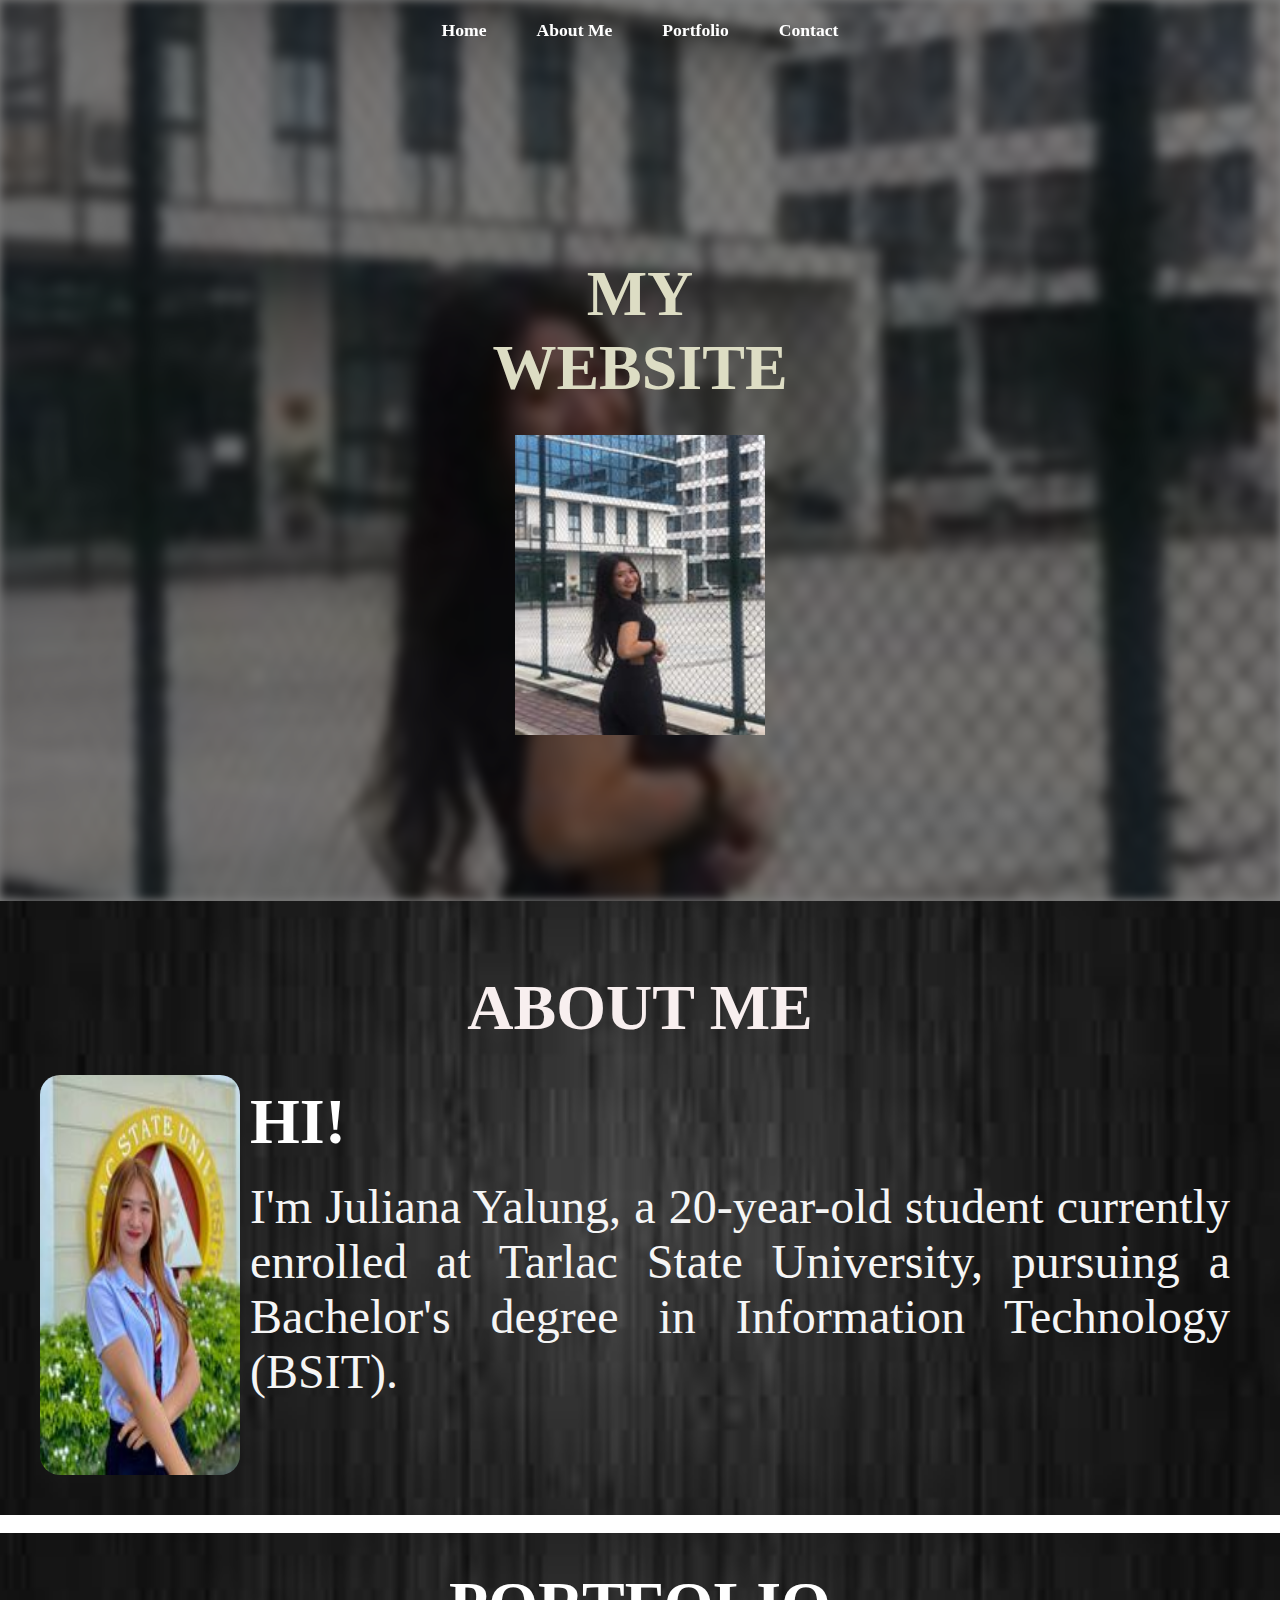
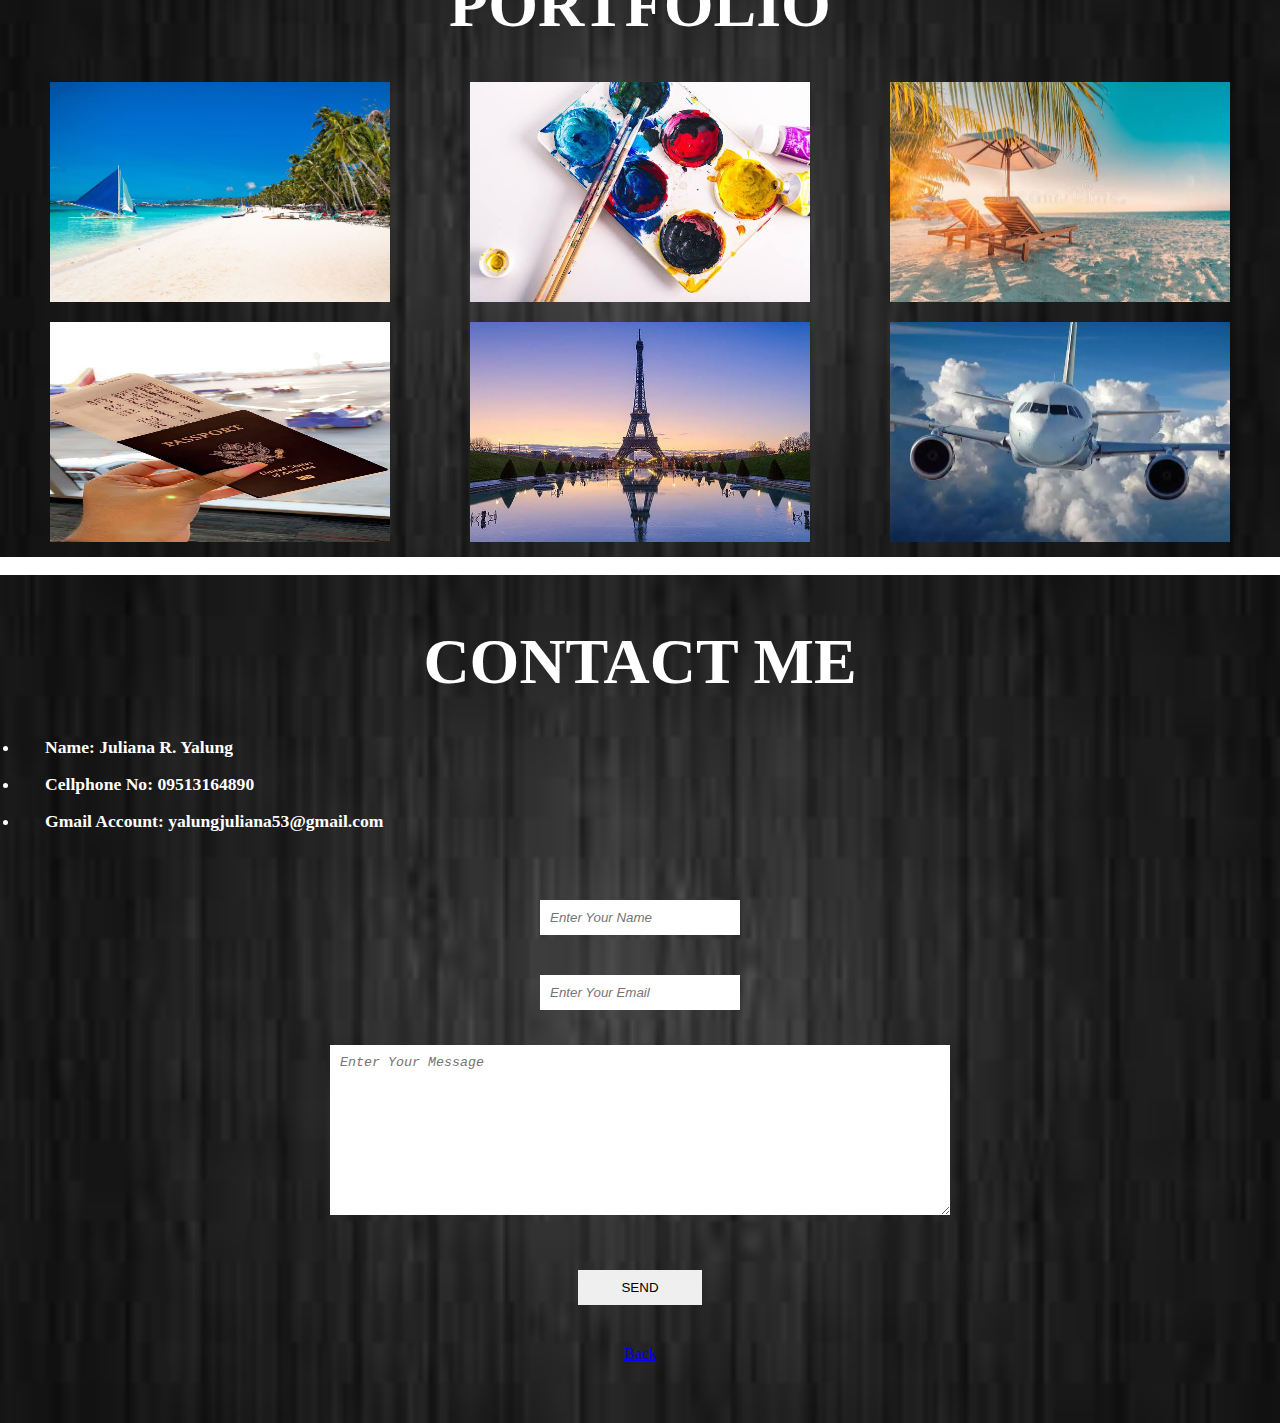
<file: Yalung/html/index.html>
<!DOCTYPE html>
<html lang="en">
<head>
    <meta charset="UTF-8">
    <meta name="viewport" content="width=device-width, initial-scale=1.0">
    <title>MY PORTFOLIO</title>
    <link rel="stylesheet" href="../css/style.css">
</head>

<body>
    <nav class="navbar">
    <ul>
        <li><a href="#Home" >Home</a></li>
        <li><a href="#about" >About Me</a></li>
        <li><a href="#Portfolio" >Portfolio</a></li>
        <li><a href="#Contact" >Contact</a></li>
    </ul>
    </nav>
     

    <section id="Home">
        <div class="main">
           <h1 class="headings">MY<br>WEBSITE</h1>
           <img src="../images/imgaes/2_n.jpg">
           
        </div>
    </section>
       
    <section id="about">
        <h1 class="headings">ABOUT ME</h1>
       
        <div id="pic">
            <img src="../images/imgaes/1_n (2).jpg" alt="">
            <div id="intro">
                <h2>HI!</h2>
                <p>I'm Juliana Yalung, a 20-year-old student currently enrolled at Tarlac State University, pursuing a Bachelor's degree in Information Technology (BSIT).</p>
            </div>
        </div>
    </section>


     <br>
    <section id="Portfolio">
        <h1 class="headings">PORTFOLIO</h1>
        <div class="gallery">
            <img src="../images/imgaes/jul.jpg" alt="">
            <img src="../images/imgaes/Julssss.png"alt="">
            <img src="../images/imgaes/Julss.png" alt="">
            <img src="../images/imgaes/Juls.png" alt="">
            <img src="../images/imgaes/Juliana1.png" alt="">
            <img src="../images/imgaes/Juliana.png" alt="">
        </div>
    </section>


    <br>
    <section id="Contact">
        <h1 class="headings">CONTACT ME</h1>
        <ul>
            <li>Name: Juliana R. Yalung</li>
            <li>Cellphone No: 09513164890</li> 
            <li>Gmail Account: yalungjuliana53@gmail.com</li>
        </ul>
    
            <form action="" class="form">
                <input type="text" name="name" class="input" placeholder="Enter Your Name">
                <input type="email" name="email" class="input" placeholder="Enter Your Email">
                <textarea name="msg" id="msg" cols="30" rows="10" placeholder="Enter Your Message"></textarea>
                <input type="submit" value="SEND"  ID="send"> 
                <div class="button">
                    <a href="/Cos/homepage.html" class="back-button">Back</a>
                </div>
    </section>





<script src="../main.js/main.js"></script>
        
</body>
</html>
</file>
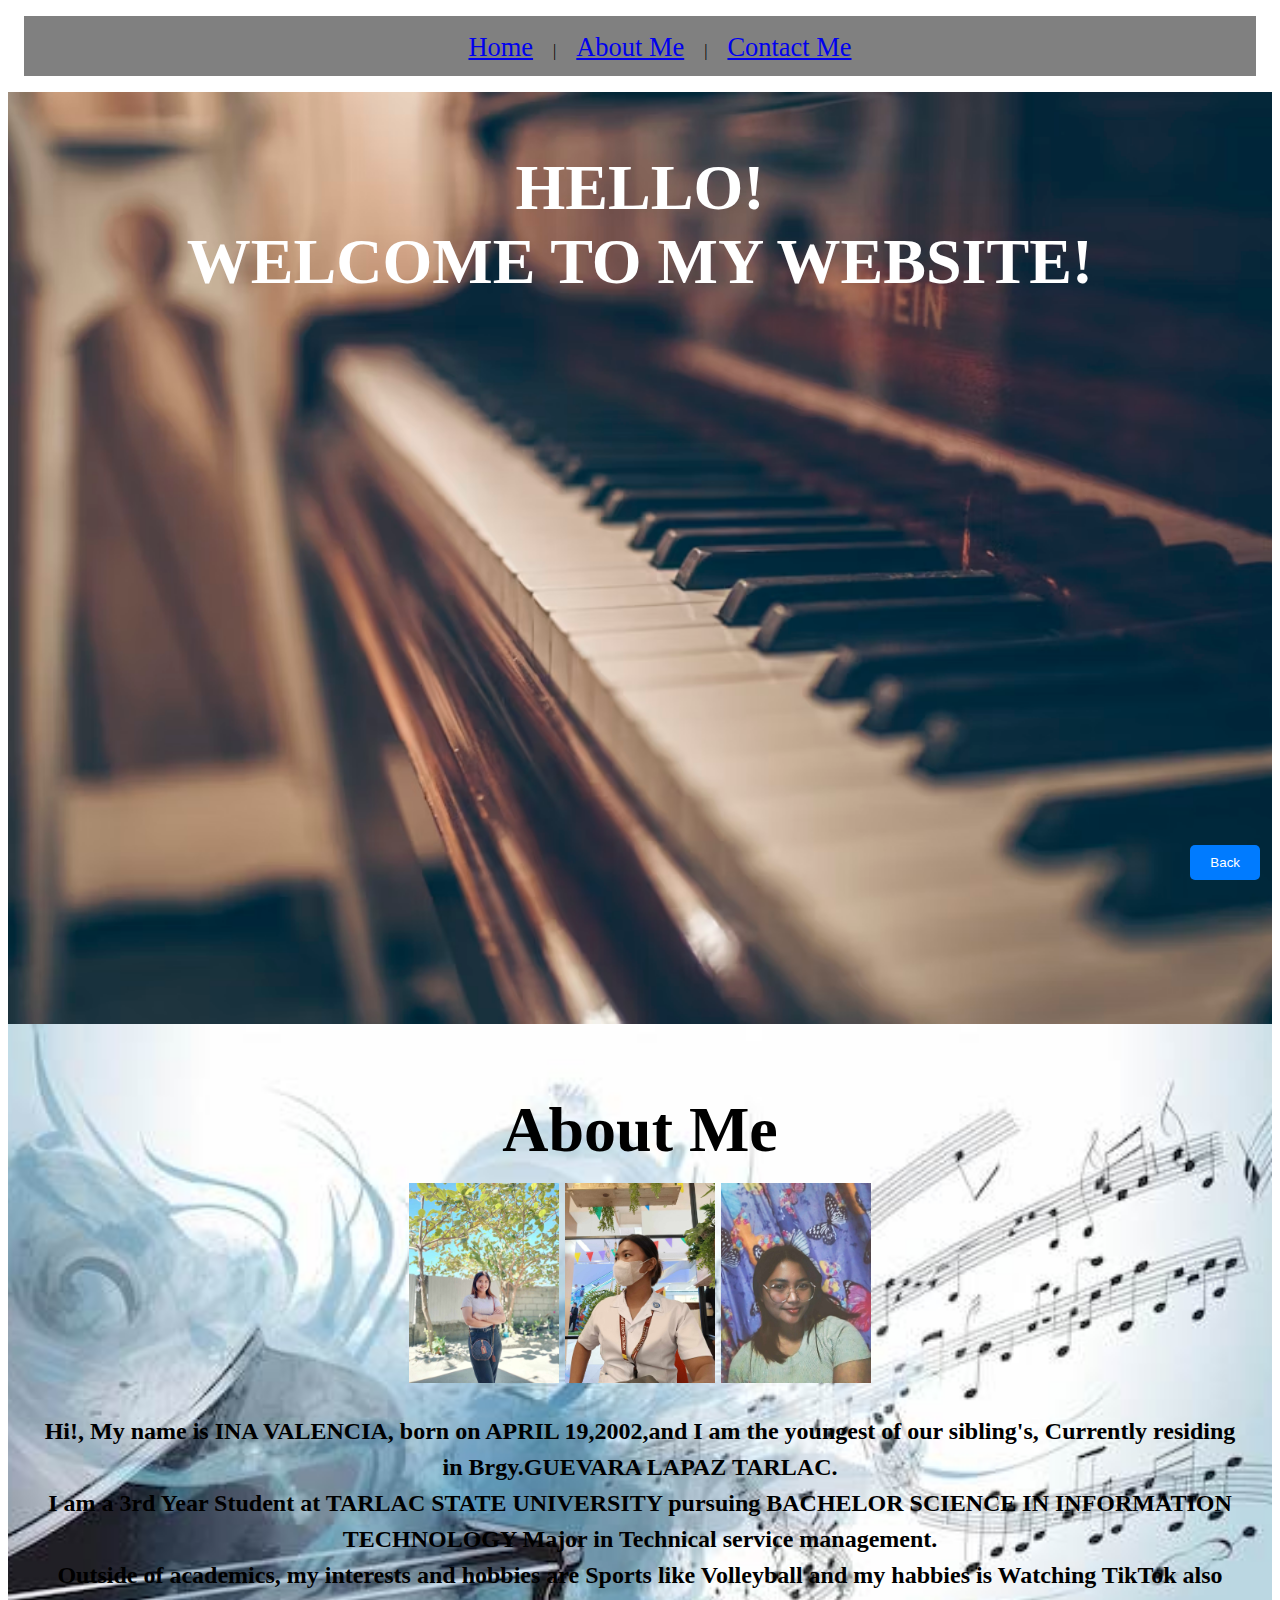
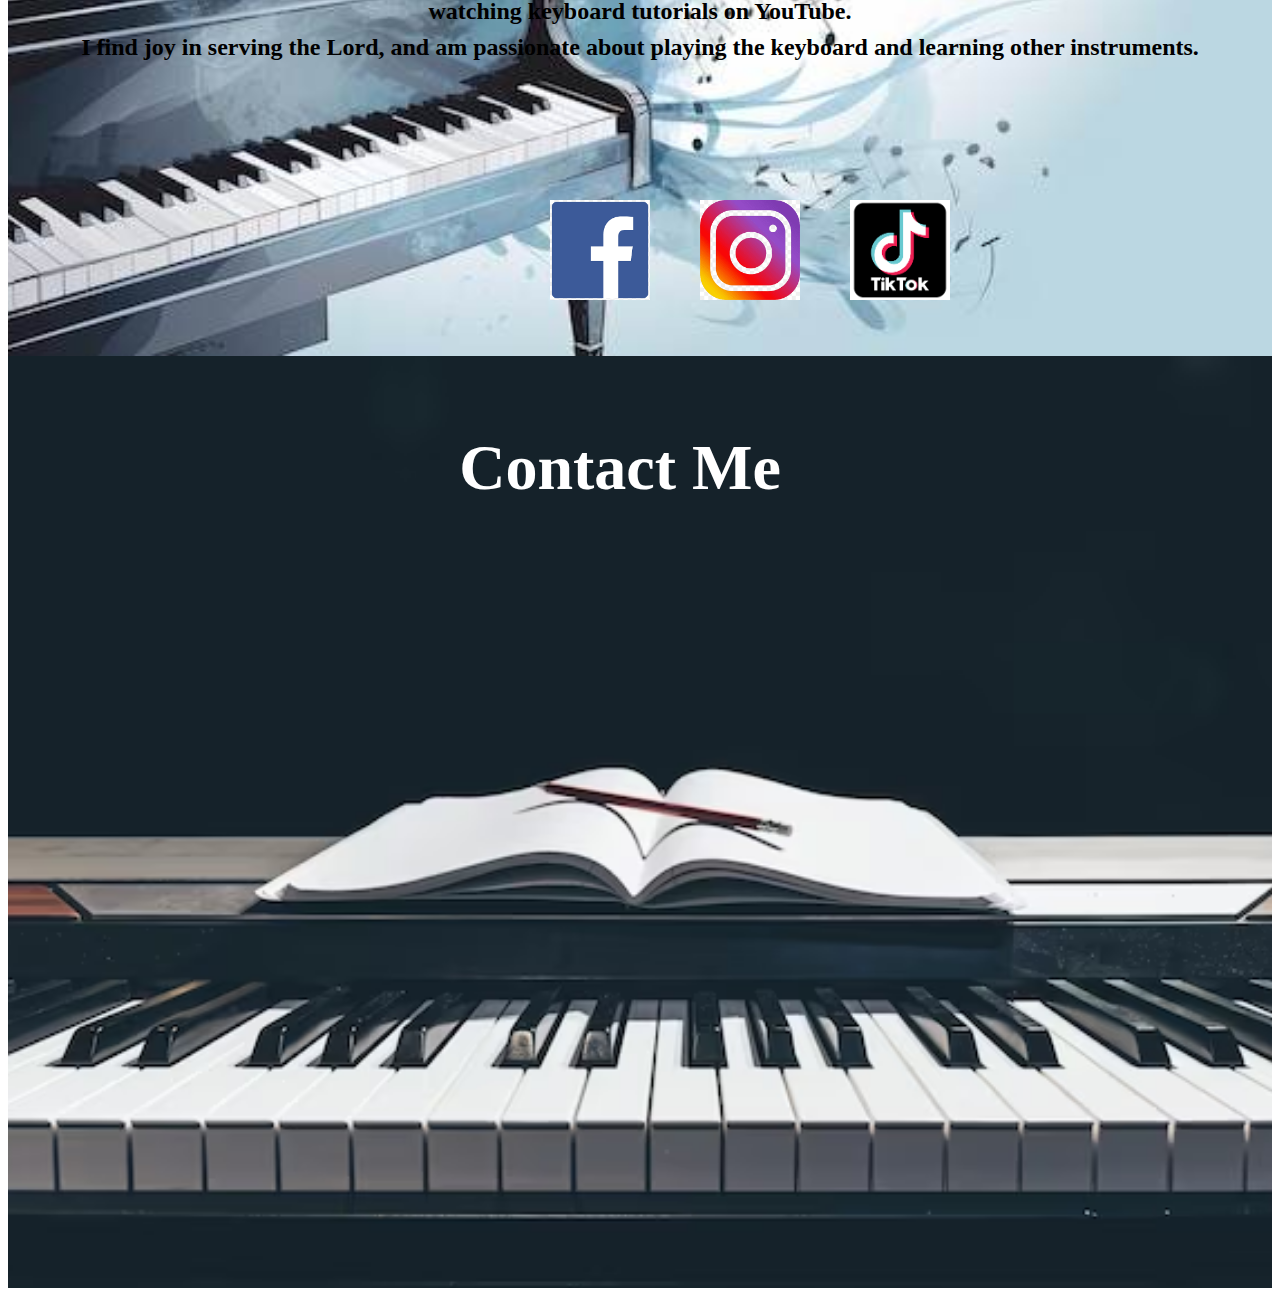
<file: valencia/Ina F. Valencia.html>
<!DOCTYPE html>
<html>
  <head>
    <link rel="stylesheet" href="style2.css" />

    <style>
      .image {
        margin: 50px;
        display: inline-flex;
      
      }
      #scrollButton {
    position: fixed;
    bottom: 20px;
    right: 20px;
    z-index: 999;
    background-color: #007bff;
    color: white;
    border: none;
    border-radius: 5px;
    padding: 10px 20px;
    cursor: pointer;
}
    </style>
  </head>
  <body>
    <nav class="navi">
        <ul>
      <a href="#Home">Home</a> |
      <a href="#about-me">About Me</a> |
      <a href="#contact-me">Contact Me</a>
    </ul>
    </nav>
    <section id="Home">

      <h1>HELLO!<br>WELCOME TO MY WEBSITE!</h1>

    </section>


      <body>  
<section id="about-me">
    
      <div class=".container">
      <h2>About Me</h2>        
      <img id=".image" src="inaa.jpeg" width="150"; height="200";>
      <img id=".image" src="ina2.jpeg" width="150"; height="200";>
      <img id=".image" src="ina3.jpeg" width="150"; height="200";><br>

      <p><strong>
        Hi!, My name is INA VALENCIA, born on APRIL 19,2002,and I am the youngest of our sibling's, Currently residing in Brgy.GUEVARA LAPAZ TARLAC. <br>
        I am a 3rd Year Student at TARLAC STATE UNIVERSITY pursuing BACHELOR SCIENCE IN INFORMATION TECHNOLOGY Major in Technical service management. <br>
        Outside of academics, my interests and hobbies are Sports like Volleyball and my habbies is Watching TikTok also watching keyboard tutorials on YouTube. <br>
        I find joy in  serving the Lord, and am passionate about playing the keyboard and learning other instruments.
      </strong></p>
  </body>

    </section>

    <section id="contact-me">
      <h1 class="contact">Contact Me</h1>
 <ul>
    <a id="image" class="facebook" href="https://www.facebook.com/yna.valencia.10" target="https://www.facebook.com/yna.valencia.10"><img src="facebook.jpeg" width="100", height="100";></a>
    <a id="image" class="instagram" href="https://www.instagram.com/ia_vlncia?igsh=dHBrd2UzOWF4bHA0" target="https://www.instagram.com/ia_vlncia?igsh=dHBrd2UzOWF4bHA0"><img src="inta.jpeg" width="100", height="100";></a>
    <a id="image" class="tiktok" href="https://www.tiktok.com/@ynahxx19_?_t=8kQOAfkofua&_r=1" target="https://www.tiktok.com/@ynahxx19_?_t=8kQOAfkofua&_r=1"><img src="tiktok.jpeg" width="100", height="100";></a></ul>
    
  </div></section>
  <a href="../Homepage/homepage.html"><button id="scrollButton">Back</button></a>
  </body>

</html>
</file>
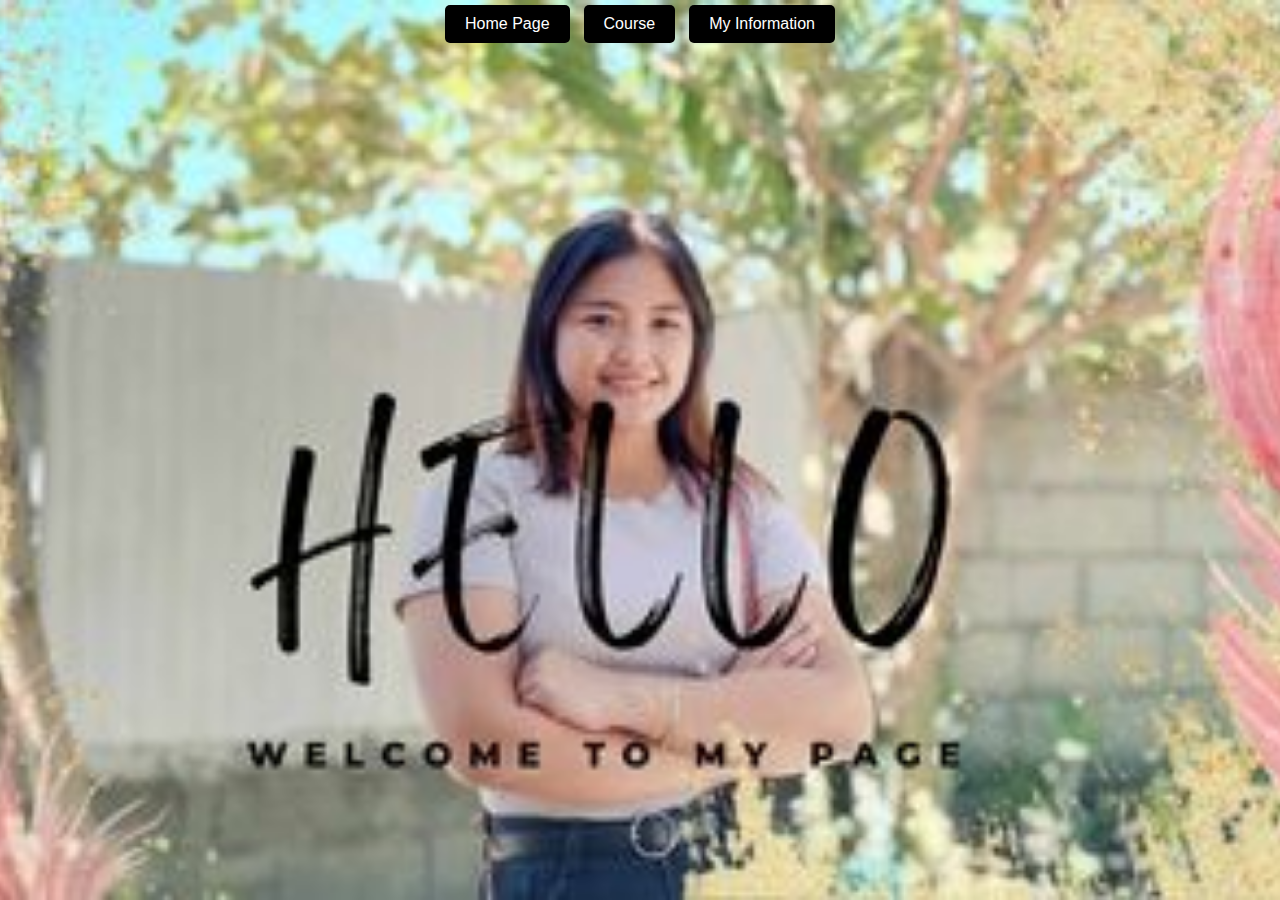
<file: valencia/web.html>
<!DOCTYPE html>
<html>

<head>
    <meta charset="UTF-8">
    <meta name="viewport" content="width=device-width, initial-scale=1.0">
    <style>
        body {
            text-align: center;
            color: white;
            background-image: url('Hello.jpg');
            background-size: cover;
            background-attachment: fixed;
            background-repeat: no-repeat;
            background-position: center;
            margin: 0;
          
        }

        img {
            width: 400px;
            height: 400px;
            border-radius: 200%;
        }

        h1, h2, h3 {
            color: black;
        }

        ul {
            list-style-type: none;
            padding: 20;
        }

        li {
            margin: 5px 0;
        }

        button {
            padding: 10px 20px;
            font-size: 16px;
            background-color: black;
            color: black;
            border: none;
            border-radius: 5px;
            cursor: context-menu;
            margin: 5px;
            color: white;
        }
        .button2 {background-color: black;
            color: white;
        } 
        .button3 {background-color: black;
            color: white;
        } 
    </style>
</head>
<body>

    <button onclick="handleButtonClick(1)" class="button">Home Page</button>
    <button onclick="handleButtonClick(2)" class="button button2">Course</button>
    <button onclick="handleButtonClick(3)" class="button button3">My Information</button>
   
   
</body>

</html>
</file>
<file: Yalung/css/style.css>
*{
    margin: 0;
    padding: 0;
    box-sizing: border-box;
}


/* Navbar */
.navbar{
    display: flex;
    justify-content: center;
    align-items: center;
    background-color: rgba(0, 0, 0, 0.5);
    position: sticky;
    top: 0;
}

.navbar ul{
    display: flex;
    list-style: none;
    margin: 20px 0px;
}

.navbar ul li{
    font-family: century;
    font-size: 1.1rem;
    font-weight: bold;
}

.navbar ul li a{
    text-decoration: none;
    color:white;
    padding: 8px 25px;
    transition: all .5s ease;
}

.navbar ul li a:hover{
    background-color: skyblue;
    color: black;
    box-shadow: 0 0 10px skyblue; 
}

/* Home Section*/
#Home{
    display: flex;
    flex-direction: column;
    background-color: rgba(0, 0, 0, 0.5);
    height: 840px;
    justify-content: center;
    align-items: center;
    color: rgb(221, 221, 196);
}

#Home::before{
    content:"" ;
    position: absolute;
    top: 0;
    right: 0;
    background: url(../images/imgaes/2_n.jpg) no-repeat center center/cover;
    filter: blur(5px);
    height: 900px;
    width: 100%;
    z-index:  -1 ;
    opacity: 10;

    
}

img{
    height: 300px;
    width: 250px;


}
.main{
    display: flex;
    flex-direction: column;
    align-items: center;
    position: center;
    top: 30%;
    right: 10px;

}
.headings{
    font-family: century;
    font-size: 4rem;
    text-align: center; 
    margin: 30px 0px;
}


/*  About Section */
#about{
    display: flex;
    flex-direction: column;
    box-sizing: border-box;
    background: url(../images/imgaes/vvv.jpg) no-repeat center center/cover;
    padding: 40px;
    color: rgb(248, 239, 239);
 
}
#pic{
    display: flex;
}
#pic img{
    width: 200px;
    height: 400px;
    border-radius: 20px;
}
#intro{
    display: flex;
    flex-direction: column;
    text-align: justify;
    padding: 10px;
    font-size: 3rem;
    color:whitesmoke;
}
#intro h2{
    font-size: 4rem;
    margin-bottom: 20px;
    color: white;

}

/*  Portfolio Section*/
#Portfolio{
    display: flex;
    flex-direction: column;
    align-items: center;
    background: url(../images/imgaes/vvv.jpg) no-repeat center center/cover;
    color:white;
    padding: 5px 10px;
  
}

.gallery{
    display: flex;
    flex-wrap: wrap;
    justify-content: space-around;
    box-sizing: border-box;

}

.gallery img{
    width: 340px;
    height: 220px;
    margin: 10px;
}
 
/* Contact Section*/
#Contact{
    display: flex;
    flex-direction: column;
    box-sizing: border-box;
    background: url(../images/imgaes/vvv.jpg) no-repeat center center/cover;
    color:white;
    padding: 20px;
}
#Contact ul{
    font-family: century;
    font-size: 1.1rem;
    font-weight: bold;
}
#Contact ul li{
    
    color:white;
    padding: 8px 25px;

}

.form{
    display: flex;
    flex-direction: column;
    box-sizing: border-box;
    align-items: center;
    margin: 40px 0px;
}

.input{
    padding: 10px;
    margin: 20px;
    width: 200px;
    font-style: oblique;
    border: none;
    outline: none;
}

#msg{
   width: 50%;
   padding: 10px;
   margin: 15px;
 font-style: oblique;
    border: none;
    outline: none;
}

#send{
   padding: 10px;
   width: 10%;
   margin: 40px;
    border: none;
    outline: none;
}

#send:hover{
    cursor: pointer;
    box-shadow: 0 0 10px black;
}
</file>
<file: valencia/style2.css>
.navi {
    display: flex;
    justify-content: center;
    margin: 1rem;
    position: sticky;
    top: 0;
    background-color: grey;
    width: auto;
    height: 60px;
  }
  
  .navi a {
    margin: 0 1rem;
    font-size: 0.7cm;
    position: sticky;
    justify-content: center;
  }
  
  section {
    min-height: 100vh;
    display: flex;

    justify-content: center;
    padding: 1rem 2rem;
    text-align: center;
    top: 1cm;
  }
  h1{
    font-size: 4rem;
    margin-bottom: 1rem;
    text-align: center;
    font-weight: bolder;
    color:white;
  }
  h2{
    font-size: 4rem;
    margin-bottom: 1rem;
    text-align: center;
    font-weight: bolder;
    color:black;
  }
  section p{
    font-size: 1.5rem;
    line-height: 1.5;
  }
  html {
    scroll-behavior: inherit;
  }
  #Home{
    background: url(front.jpeg) no-repeat center;
    background-size: cover;


  }
  #about-me{
    background: url(bgaboutme.jpeg) no-repeat center;
    background-size: cover;
    align-items: left;
    font-size: x-large;
    font-weight: bolder;
  } 
  #contact-me{
    background: url(abtme.jpeg) no-repeat center;
    background-size: cover;
  } 
  ul{
    text-align: left;
    align-items: normal;
  }
  .contact{
    font-size: 4rem;
    text-align: center;
    margin-bottom: auto;
    padding: 1rem 2rem;
  }
  .facebook{
    position: absolute;
    top: 1800px;
    left: 550px;
  }
  .instagram{
    position: absolute;
    top: 1800px;
    left: 700px;
  }
  .tiktok{
    position: absolute;
    top: 1800px;
    left: 850px;
  }
</file>
